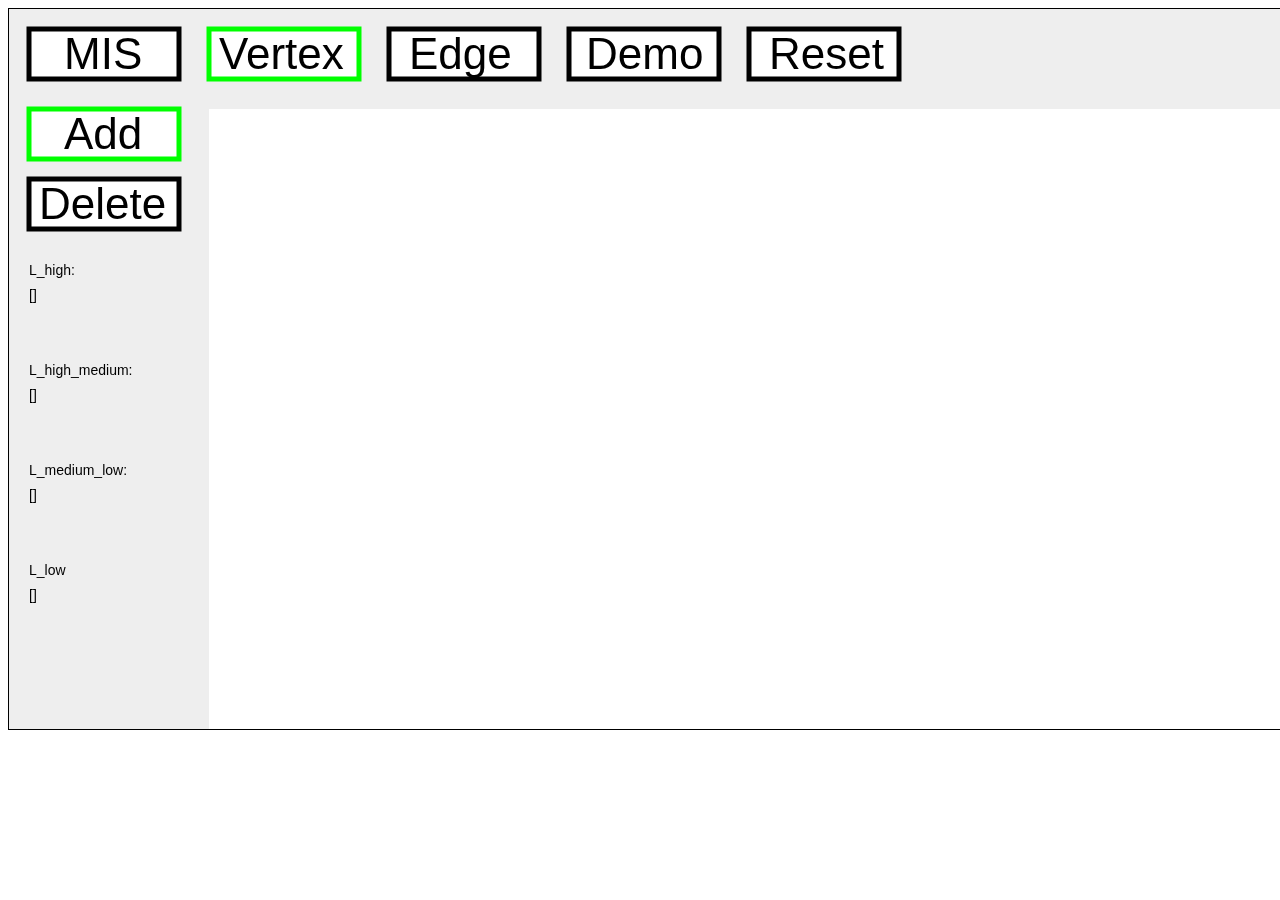
<file: index.html>
<!DOCTYPE html>
<html>
<head>
    <meta charset="utf-8" />
    <meta http-equiv="X-UA-Compatible" content="IE=edge">
    <title>MIS Demo</title>
    <meta name="viewport" content="width=device-width, initial-scale=1">
    <link rel="stylesheet" type="text/css" media="screen" href="main.css" />
</head>
<body>
    <div class="center">
        <canvas width="1280" height="720"></canvas>
    </div>
    <script src="canvas.js" type="module"></script>
</body>
</html>
</file>
<file: main.css>
body {
    overflow: hidden;
}


.center {
    text-align: center;
}

canvas {
    border: 1px black solid;

}

div {
    width: 100%;
    height: 100%;
}
</file>
